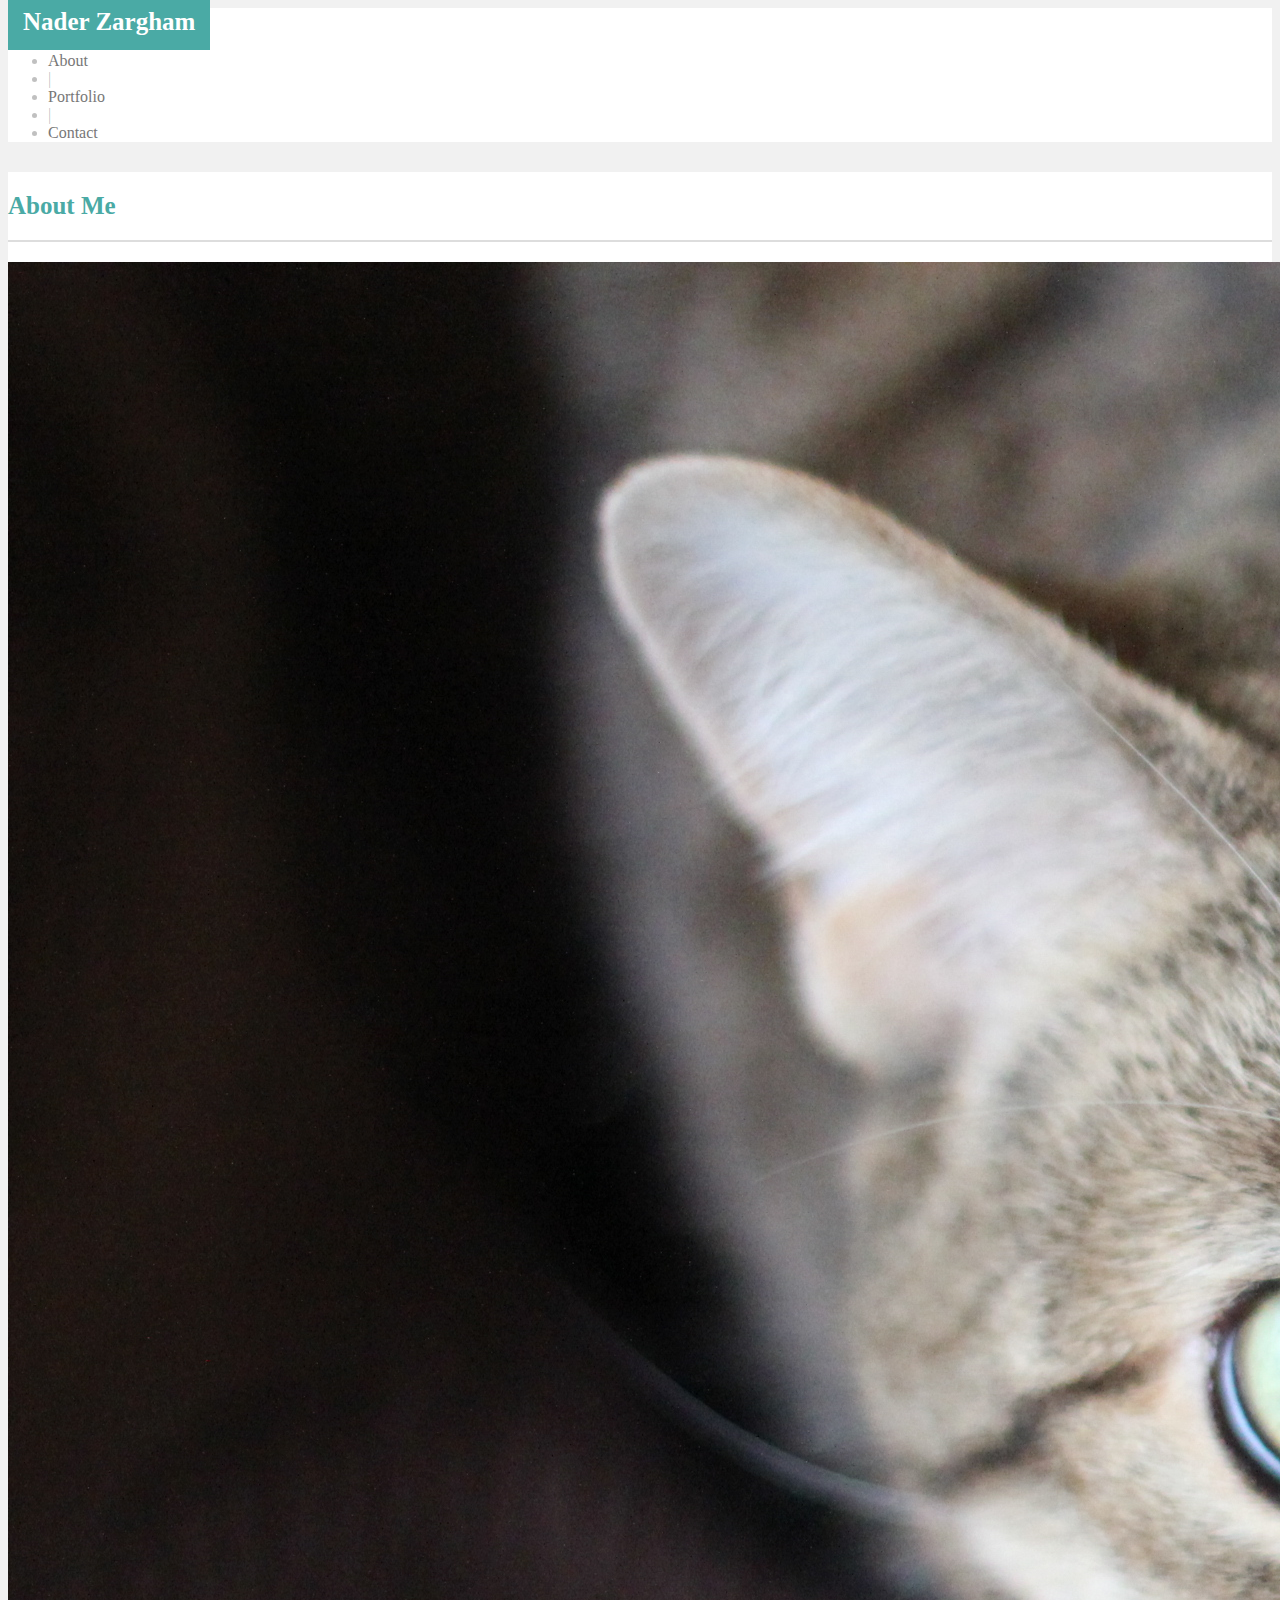
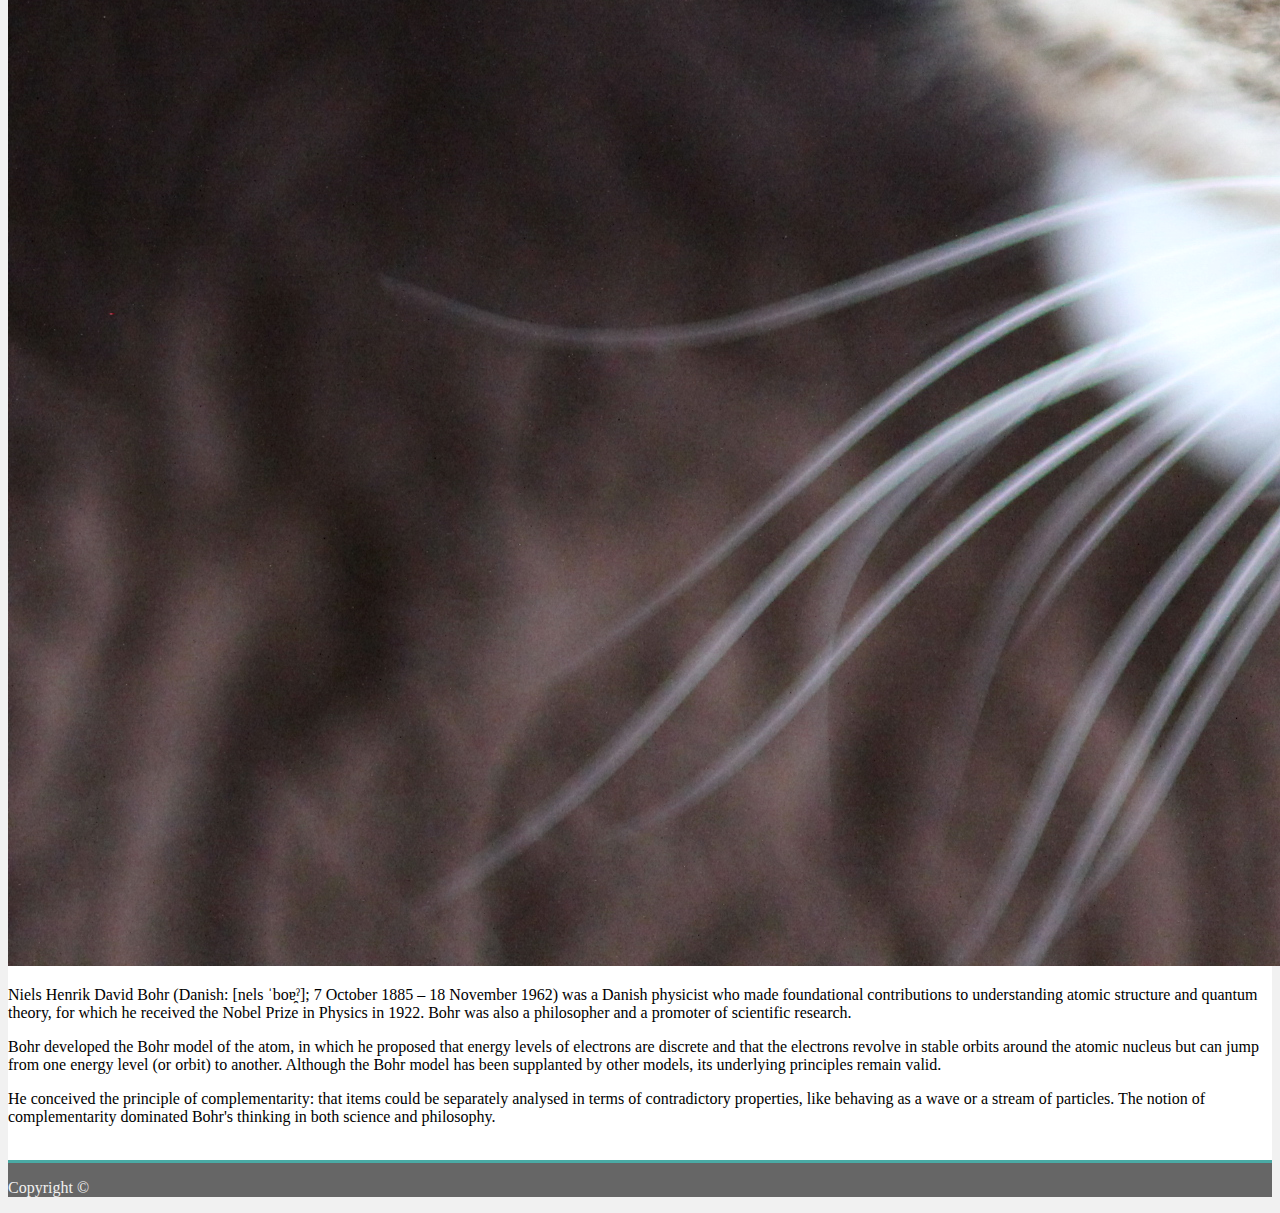
<file: index.html>
<!DOCTYPE html>
<html>
<head>

	<title>About Me</title>

	<link rel="stylesheet" type="text/css" href="https://meyerweb.com/eric/tools/css/reset/reset.css">

	<link rel="stylesheet" href="https://stackpath.bootstrapcdn.com/bootstrap/4.1.3/css/bootstrap.min.css" integrity="sha384-MCw98/SFnGE8fJT3GXwEOngsV7Zt27NXFoaoApmYm81iuXoPkFOJwJ8ERdknLPMO" crossorigin="anonymous">

	<link rel="stylesheet" type="text/css" href="./assets/css/style.css">

	<meta name="viewport" content="width=device-width, initial-scale=1.0">

</head>

<body>

	<div class="navbar navbar-expand-md">
		<div class="container">
			<div class="navbar-header navbar-expand-md">
		      <a class="navbar-brand" href="./index.html">Nader Zargham</a>
		    </div>
		    <ul class="nav">
		      <li class="m-2"><a href="./index.html">About</a></li>
		      <li class="m-2">|</li>
		      <li class="m-2"><a href="./portfolio.html">Portfolio</a></li>
		      <li class="m-2">|</li>
		      <li class="m-2"><a href="./contact.html">Contact</a></li>
		    </ul>
		</div>
	</div>

	<main class="container">
		<div>
			<h2>About Me</h2>
		</div>

		<div>
			
			<img class="rounded float-left w-25 mr-3" src="./assets/images/profile-image.jpg" alt="Profile Photo">

		</div>

		<div class="text">
			<p>
			Niels Henrik David Bohr (Danish: [nels ˈboɐ̯ˀ]; 7 October 1885 – 18 November 1962) was a Danish physicist who made foundational contributions to understanding atomic structure and quantum theory, for which he received the Nobel Prize in Physics in 1922. Bohr was also a philosopher and a promoter of scientific research.
			</p>
			<p>Bohr developed the Bohr model of the atom, in which he proposed that energy levels of electrons are discrete and that the electrons revolve in stable orbits around the atomic nucleus but can jump from one energy level (or orbit) to another. Although the Bohr model has been supplanted by other models, its underlying principles remain valid.</p>
			<p>He conceived the principle of complementarity: that items could be separately analysed in terms of contradictory properties, like behaving as a wave or a stream of particles. The notion of complementarity dominated Bohr's thinking in both science and philosophy.</p>
		</div>
		<br>
	</main>

	<!-- footer -->
	<footer class="footer card-footer fixed-bottom">
			<div class="container">
			<p class="footer-block text-muted text-center">Copyright ©</p>
		</div>
	</footer>
	
</body>
</html>
</file>
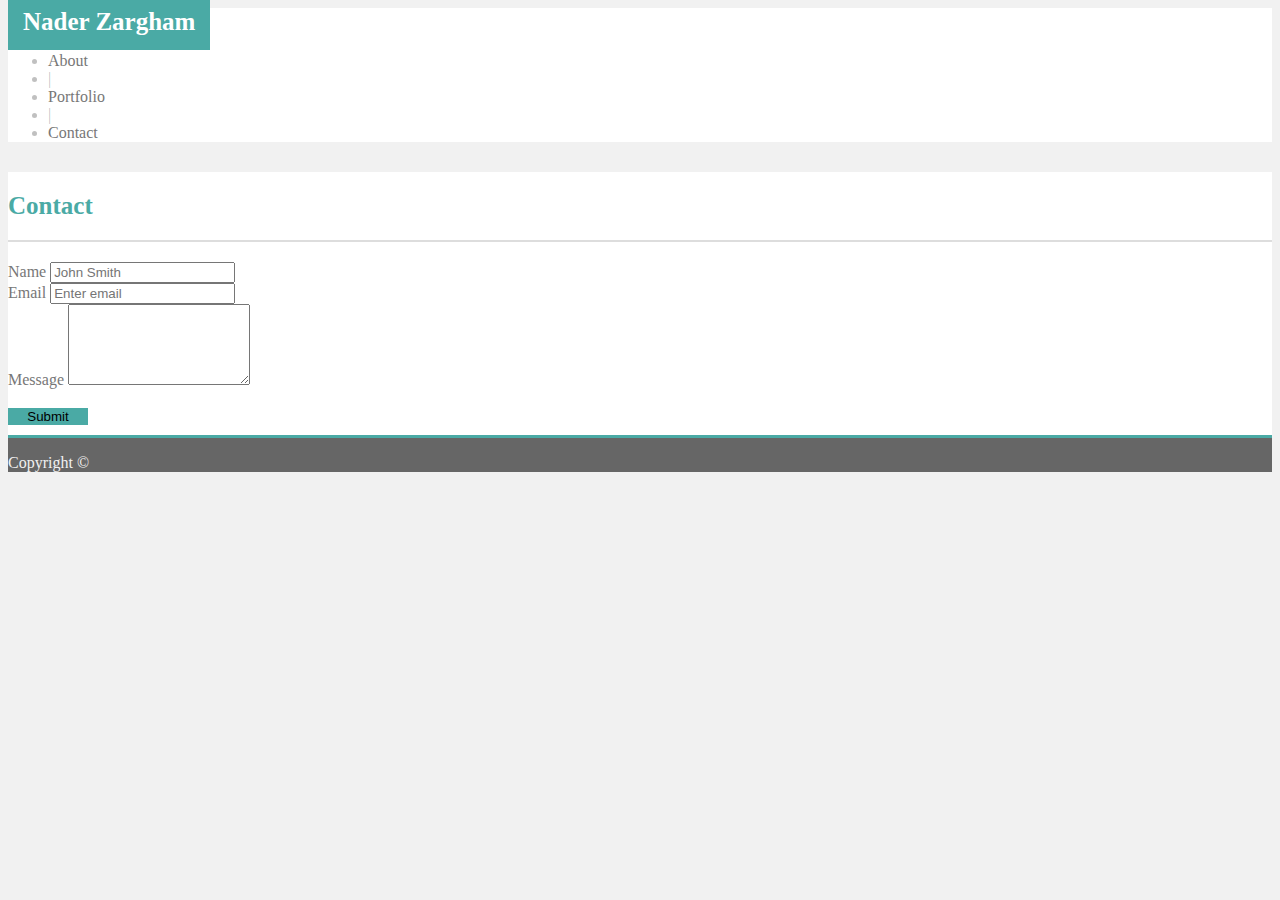
<file: contact.html>
<!DOCTYPE html>
<html>
<head>

	<title>Contact</title>

	<link rel="stylesheet" type="text/css" href="https://meyerweb.com/eric/tools/css/reset/reset.css">

	<link rel="stylesheet" href="https://stackpath.bootstrapcdn.com/bootstrap/4.1.3/css/bootstrap.min.css" integrity="sha384-MCw98/SFnGE8fJT3GXwEOngsV7Zt27NXFoaoApmYm81iuXoPkFOJwJ8ERdknLPMO" crossorigin="anonymous">

	<link rel="stylesheet" type="text/css" href="./assets/css/style.css">

	<meta name="viewport" content="width=device-width, initial-scale=1.0">
	
</head>

<body>

	<div class="navbar navbar-expand-md">
		<div class="container">
			<div class="navbar-header navbar-expand-md">
		      <a class="navbar-brand" href="./index.html">Nader Zargham</a>
		    </div>
		    <ul class="nav">
		      <li class="m-2"><a href="./index.html">About</a></li>
		      <li class="m-2">|</li>
		      <li class="m-2"><a href="./portfolio.html">Portfolio</a></li>
		      <li class="m-2">|</li>
		      <li class="m-2"><a href="./contact.html">Contact</a></li>
		    </ul>
		</div>
	</div>

	<main class="container">
		<div>
			<h2>Contact</h2>
		</div>

		<form>
			<!-- Name Input Box -->
			<div class="form-group">
				<label>Name</label>
				<input type="text" class="form-control" aria-describedby="emailHelp" placeholder="John Smith">
			</div>

			<!-- Email Input Box -->
			<div class="form-group">
				<label>Email</label>
				<input type="email" class="form-control" aria-describedby="emailHelp" placeholder="Enter email">
			</div>

			<!-- Message Input Box -->
			<div class="form-group">
				<label>Message</label>
				<textarea class="form-control" rows="5"></textarea>
			</div>

			<br>
			<!-- submit button -->
			<button  class="btn btn-primary" type="submit">Submit</button>
		</form>

	</main>

	<!-- footer -->
	<footer class="footer card-footer fixed-bottom">
			<div class="container">
			<p class="footer-block text-muted text-center">Copyright ©</p>
		</div>
	</footer>


</body>
</html>
</file>
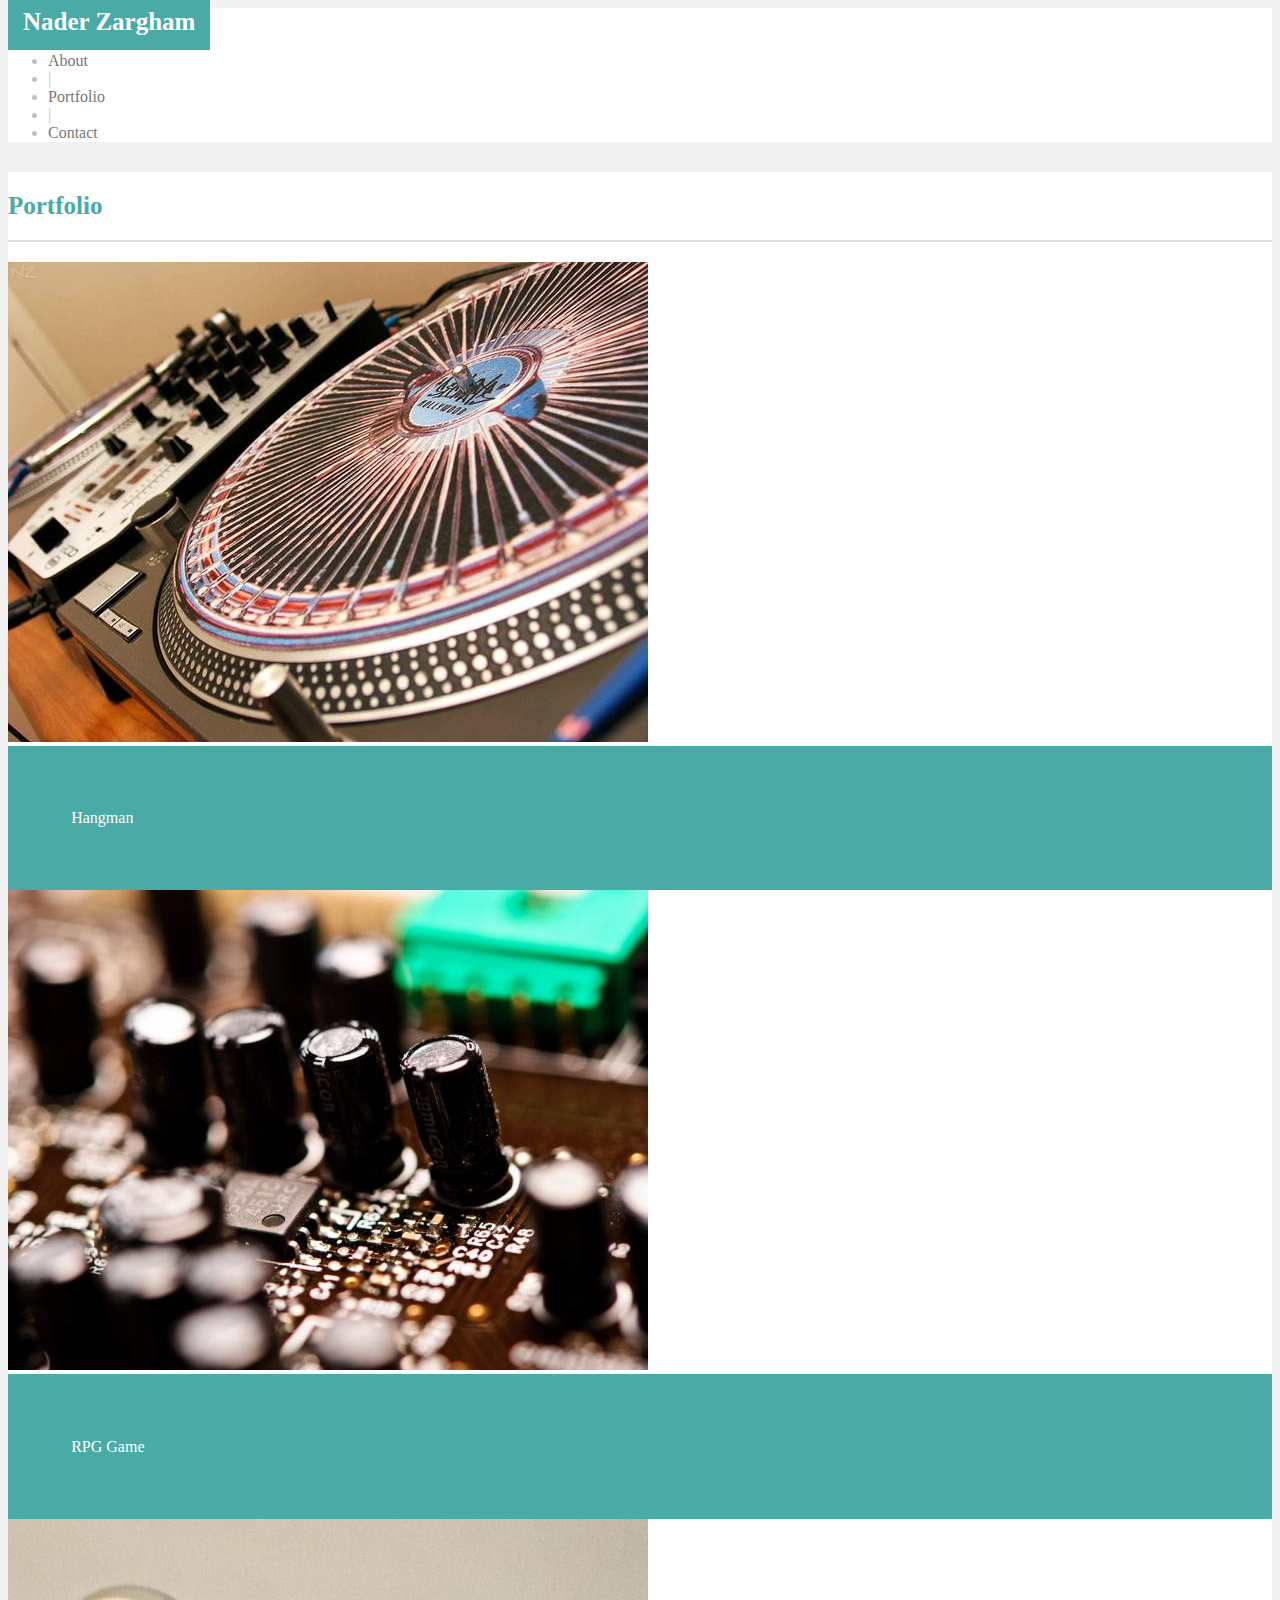
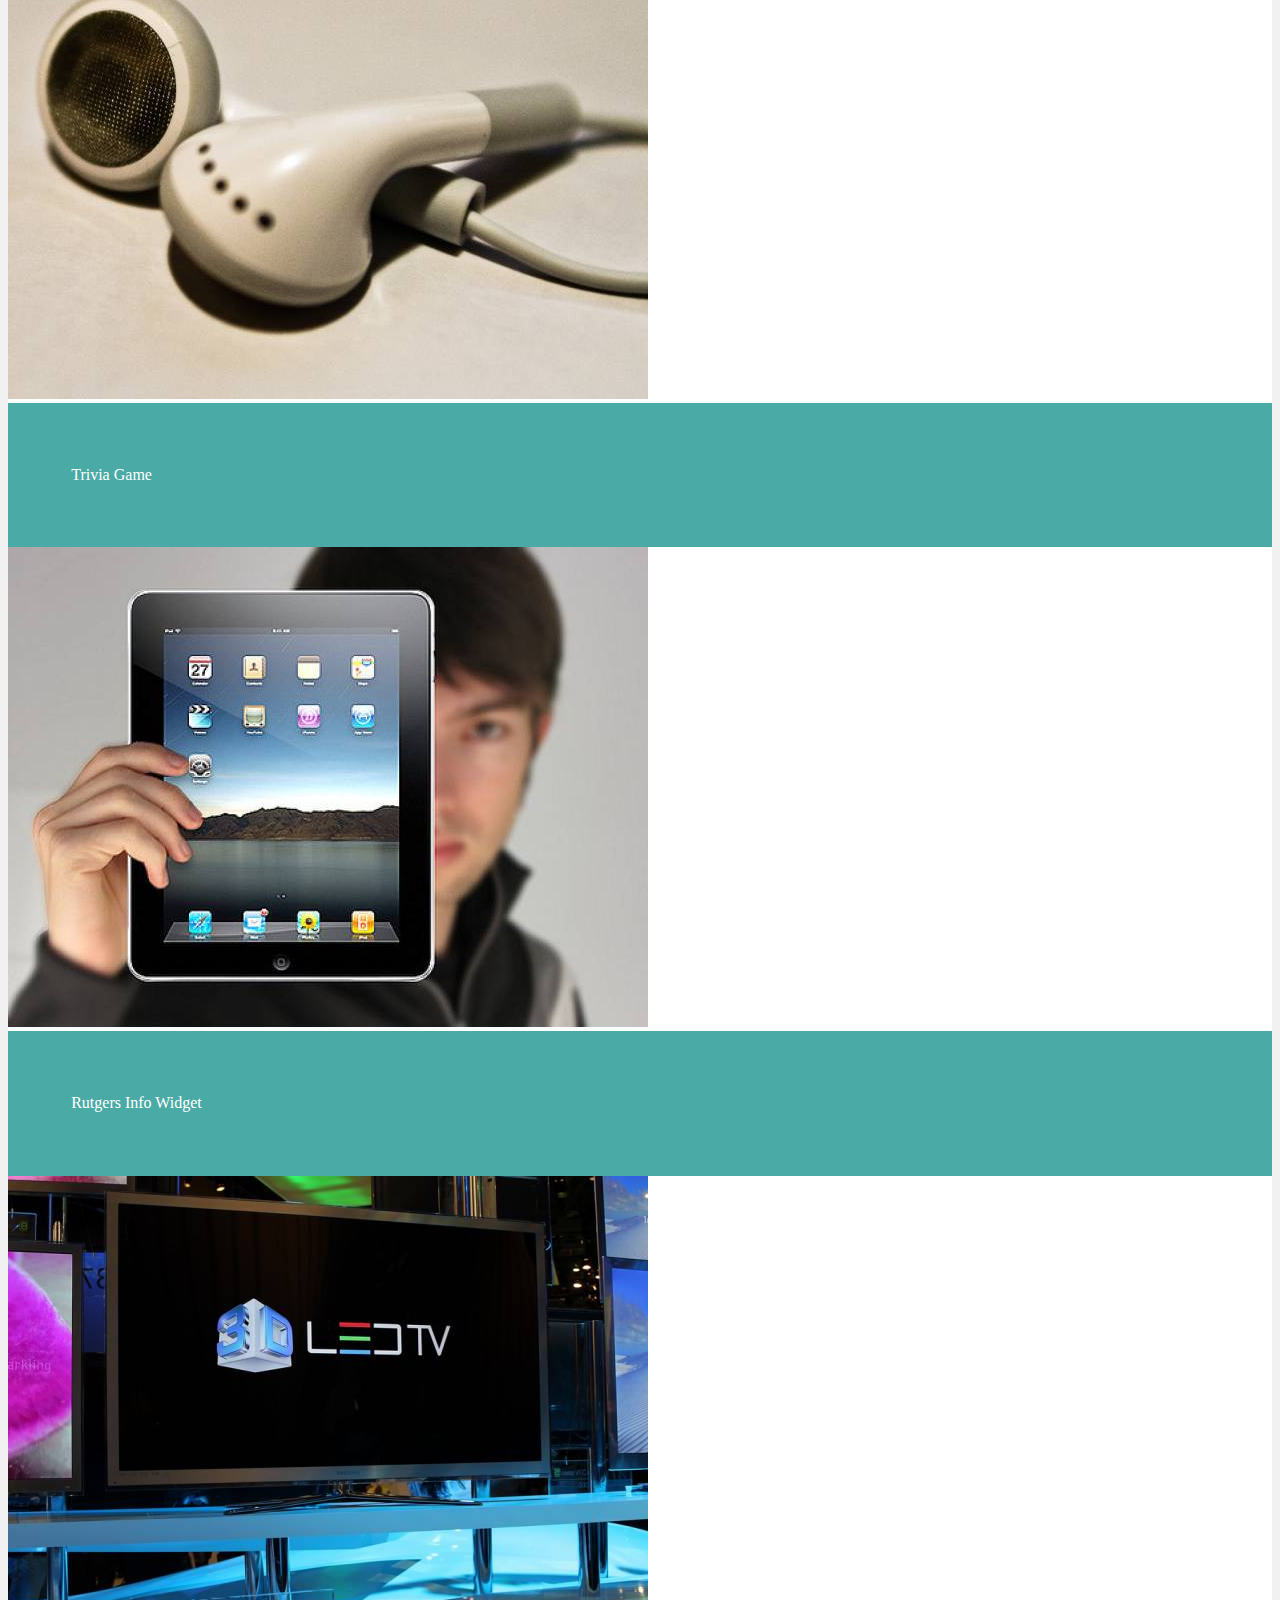
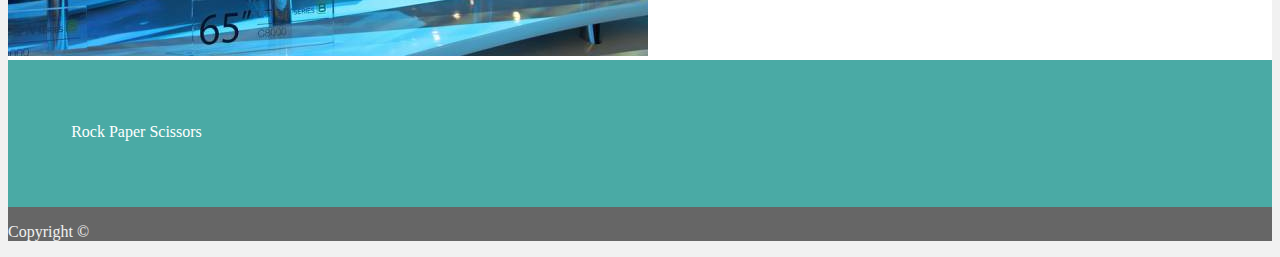
<file: portfolio.html>
<!DOCTYPE html>
<html>
<head>

	<title>Gallery</title>

	<link rel="stylesheet" type="text/css" href="https://meyerweb.com/eric/tools/css/reset/reset.css">

	<link rel="stylesheet" href="https://stackpath.bootstrapcdn.com/bootstrap/4.1.3/css/bootstrap.min.css" integrity="sha384-MCw98/SFnGE8fJT3GXwEOngsV7Zt27NXFoaoApmYm81iuXoPkFOJwJ8ERdknLPMO" crossorigin="anonymous">

	<link rel="stylesheet" type="text/css" href="./assets/css/style.css">

	<meta name="viewport" content="width=device-width, initial-scale=1.0">

</head>
<body>

	<div class="navbar navbar-expand-md">
		<div class="container">
			<div class="navbar-header navbar-expand-md">
		      <a class="navbar-brand" href="./index.html">Nader Zargham</a>
		    </div>
		    <ul class="nav">
		      <li class="m-2"><a href="./index.html">About</a></li>
		      <li class="m-2">|</li>
		      <li class="m-2"><a href="./portfolio.html">Portfolio</a></li>
		      <li class="m-2">|</li>
		      <li class="m-2"><a href="./contact.html">Contact</a></li>
		    </ul>
		</div>
	</div>

	<main class="container">
		<div>
			<h2>Portfolio</h2>
		</div>

		<!-- images -->
		<div class="row p-4">
			<span class="col-md-6">
		        	<img class="rounded w-100" src="assets/images/audio.jpg" alt="Hangman">        
		    		<div class="text-center position-relative-3">Hangman</div>
        	</span>
			<span class="col-md-6">
		        	<img class="rounded w-100" src="assets/images/circuit.jpg" alt="RPG Game">        
		    		<div class="text-center position-relative-3">RPG Game</div>
        	</span>
	    </div>

		<div class="row p-4">    		
    		<div class="col-md-6">
        		<img class="rounded w-100" src="assets/images/headphones.jpg" alt="Trivia Game">
        		<div class="text-center position-relative-3">Trivia Game</div>
    		</div>
    		<div class="col-md-6">
        		<img class="rounded w-100" src="assets/images/ipad.jpg" alt="Rutgers Info Widget">
        		<div class="text-center position-relative-3">Rutgers Info Widget</div>
    		</div>    		
		</div>

		<div class="row p-4">    		
    		<div class="col-md-6">
        		<img class="rounded w-100" src="assets/images/led-tv.jpg" alt="Rock Paper Scissors">
        		<div class="text-center position-relative-3">Rock Paper Scissors</div>
    		</div>   		
		</div>

	</header>

	<!-- footer -->
	<footer class="footer card-footer fixed-bottom">
			<div class="container">
			<p class="footer-block text-muted text-center">Copyright ©</p>
		</div>
	</footer>

</body>
</html>
</file>
<file: assets/css/style.css>
body {
    background-color: #f1f1f1;
}

a {
	color: #777777;
	text-decoration: none;
}

a.navbar-brand:hover {
	background-color: none;
	color: #777777 !important;
	text-decoration: none;
}

a:hover {
	color: #777777;
}

li {
	color: #7777;
}

label {
	color: #777777;
}

button.btn.btn-primary {
	margin-bottom: 10px;
	background-color: #4aaaa5;
	border: none;
	width: 80px;
}

h2 {
	font-family: 'Georgia';
	color: #4aaaa5;
	font-size: 25px;
	font-weight: bold;
	padding-top: 20px;
	border-bottom: 2px solid #ddd;
	padding-bottom: 20px;
	margin-bottom: 20px;
}

.navbar {
	margin-bottom: 30px;
	border-bottom: solid #cccccc 1px;
	border: 0;
}

.navbar-brand {
	background-color: #4aaaa5;
	color: white;
	font-weight: bold;
	font-size: 25px;
	text-align: center;
	padding: 15px;
	font-family: 'Georgia';
}



.navbar {
	background-color: #ffffff;
	padding: 0px;
}


.link {
  color: #777777;	
}

.navbar-header {
	background-color: #ffffff;
	color: #4aaaa5;
}

.navbar-header.navbar-expand-md {
	color: blue;
}

div.container {
	padding: 0px;
}

.container {
	background-color: #ffffff;
	/*max-height: 100%;*/
}

div.text-center.position-relative-3 {
	background-color: #4aaaa5;
	color: white;
	font-family: 'Georgia';
	position: relative;
	bottom: 30%;
	padding: 5%;
}

footer.footer {
	background-color: #666666;
	border-top: solid 3px;
	border-top-color: #4aaaa5;

}

p.footer-block {
	background-color: #666666;
	color: #f1f1f1 !important;
}
</file>
